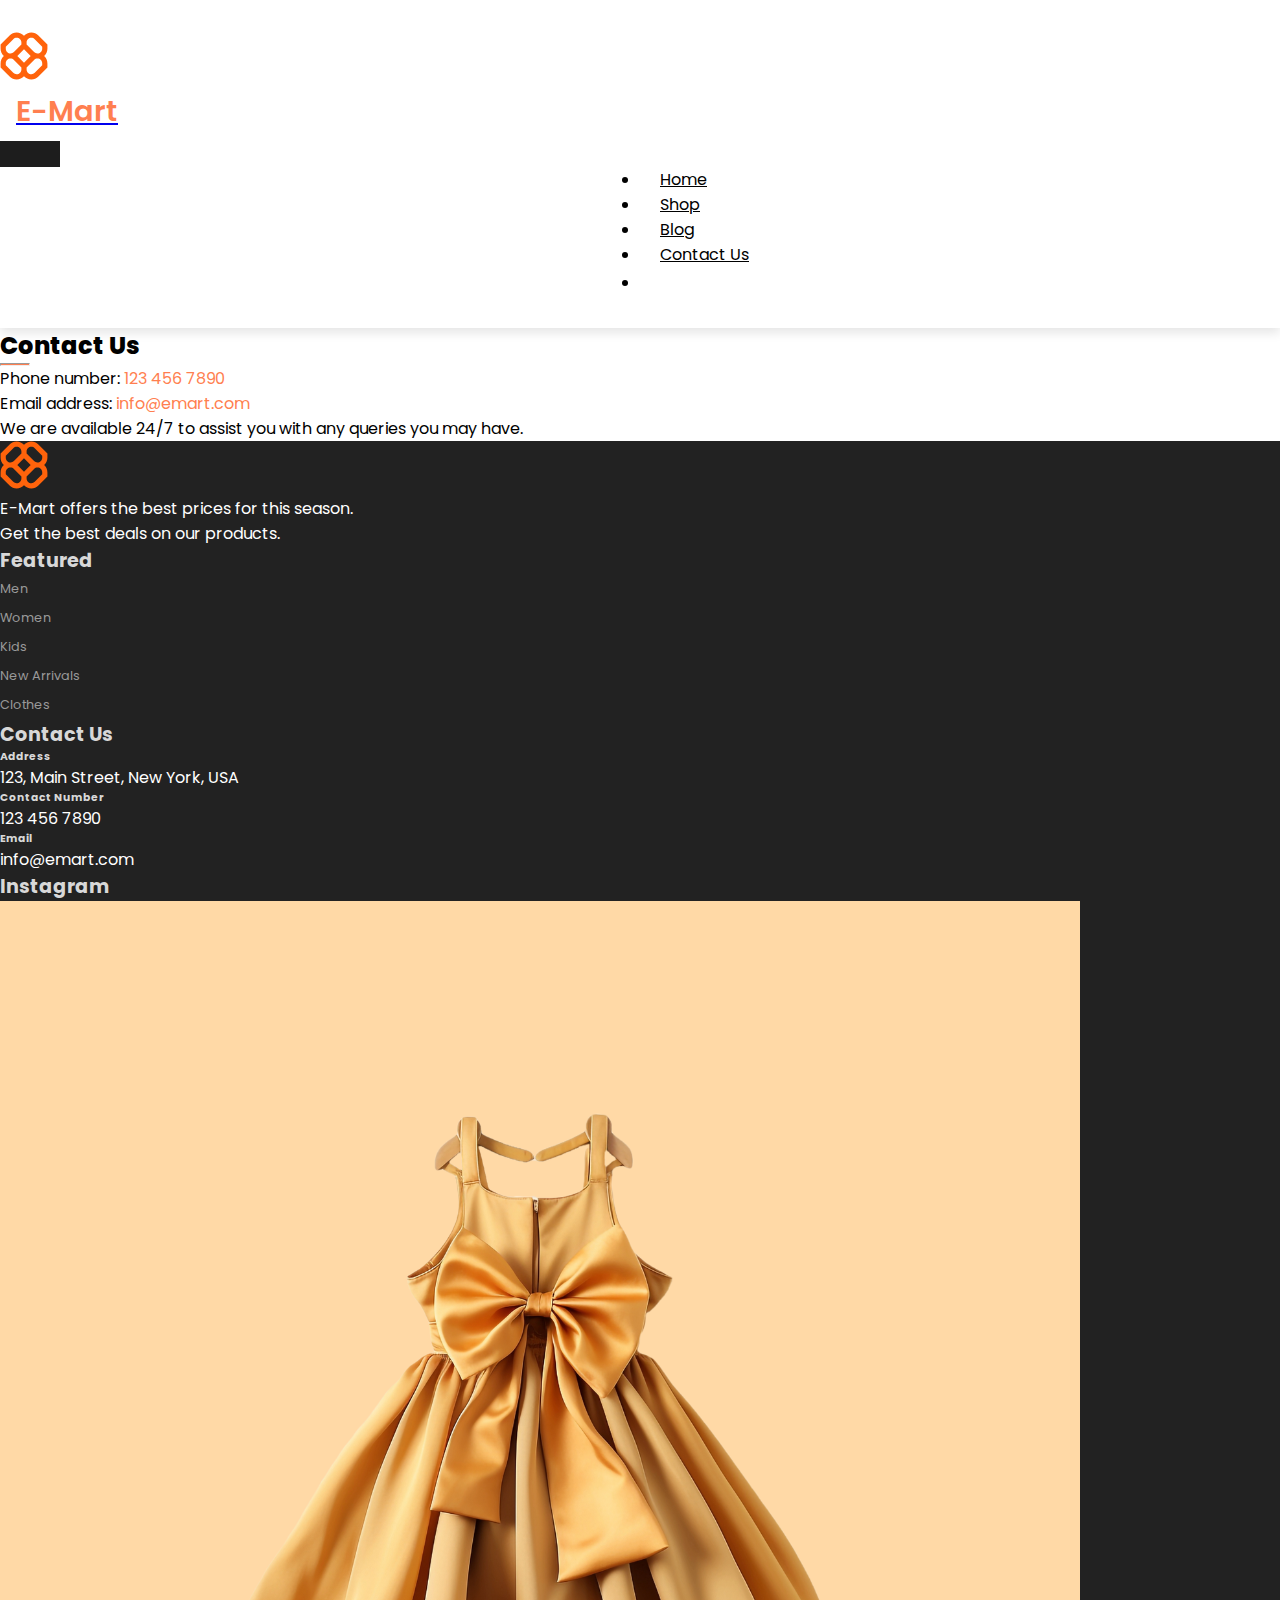
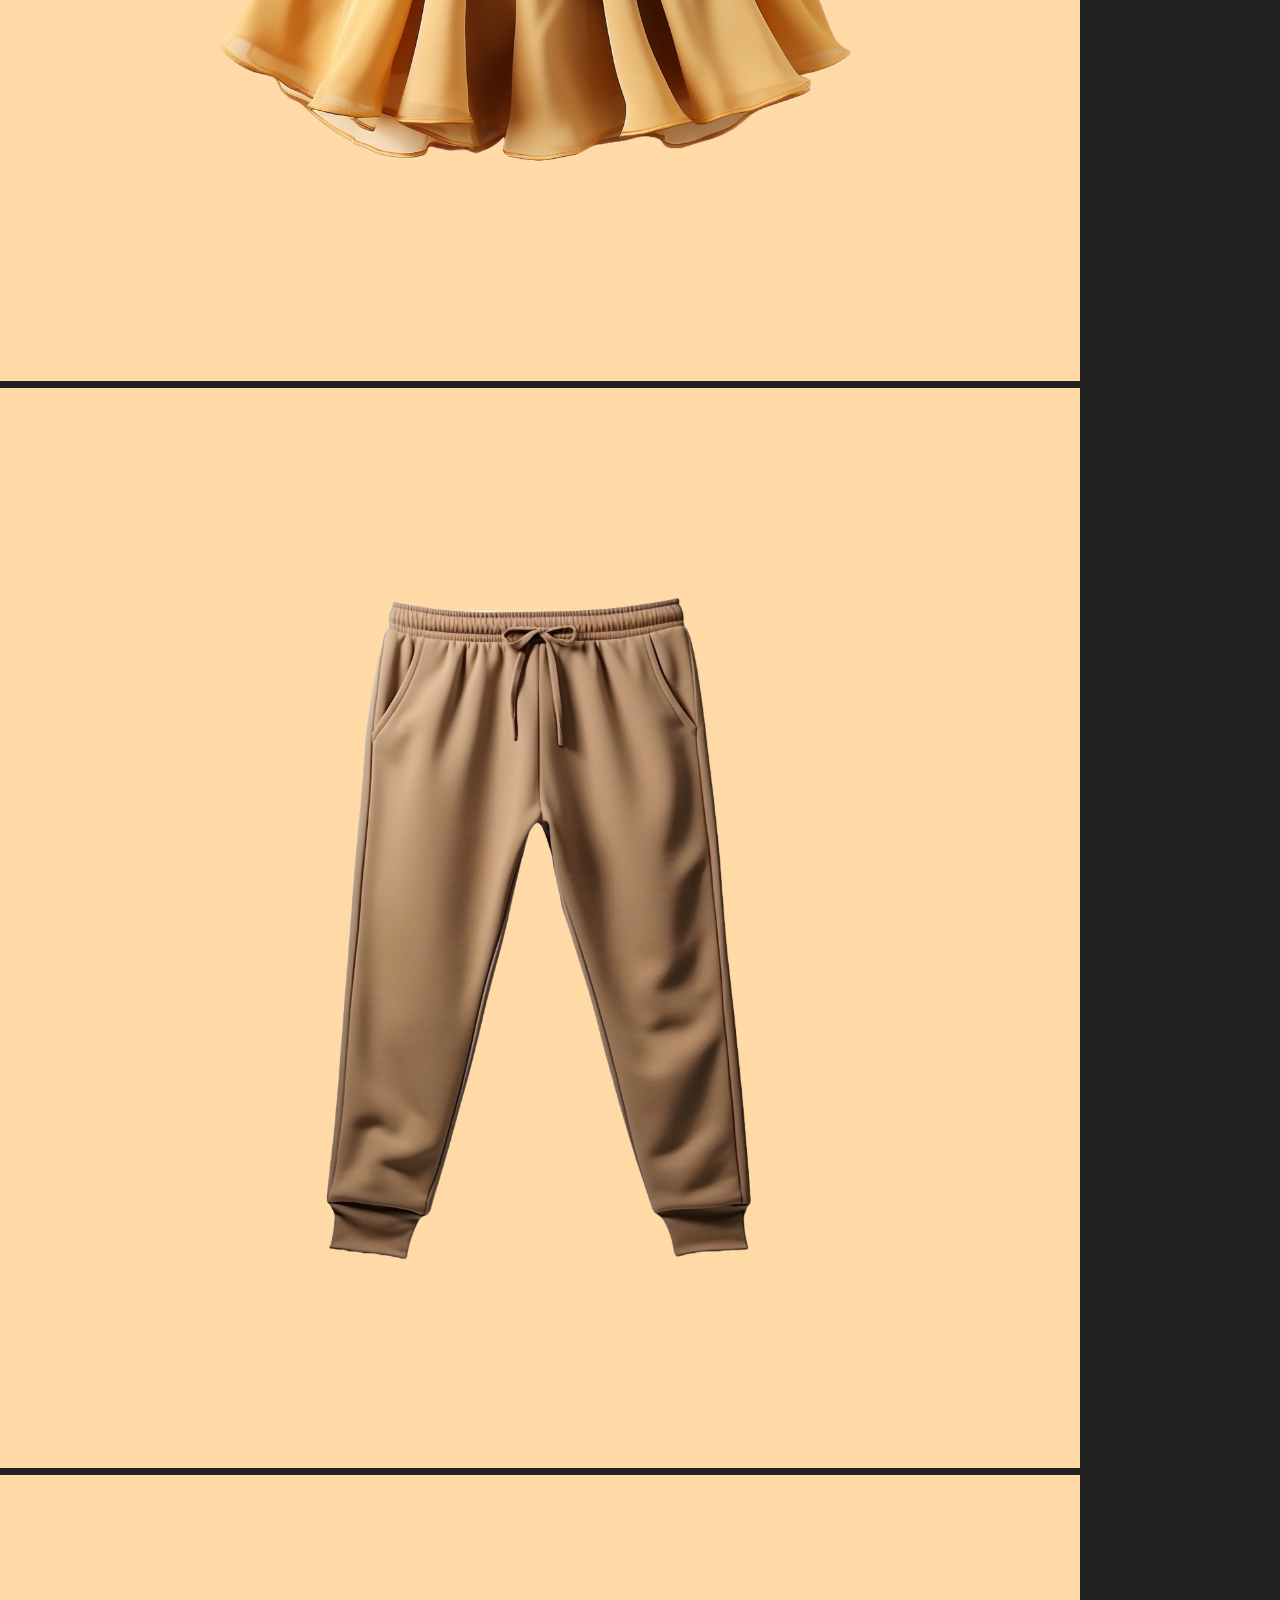
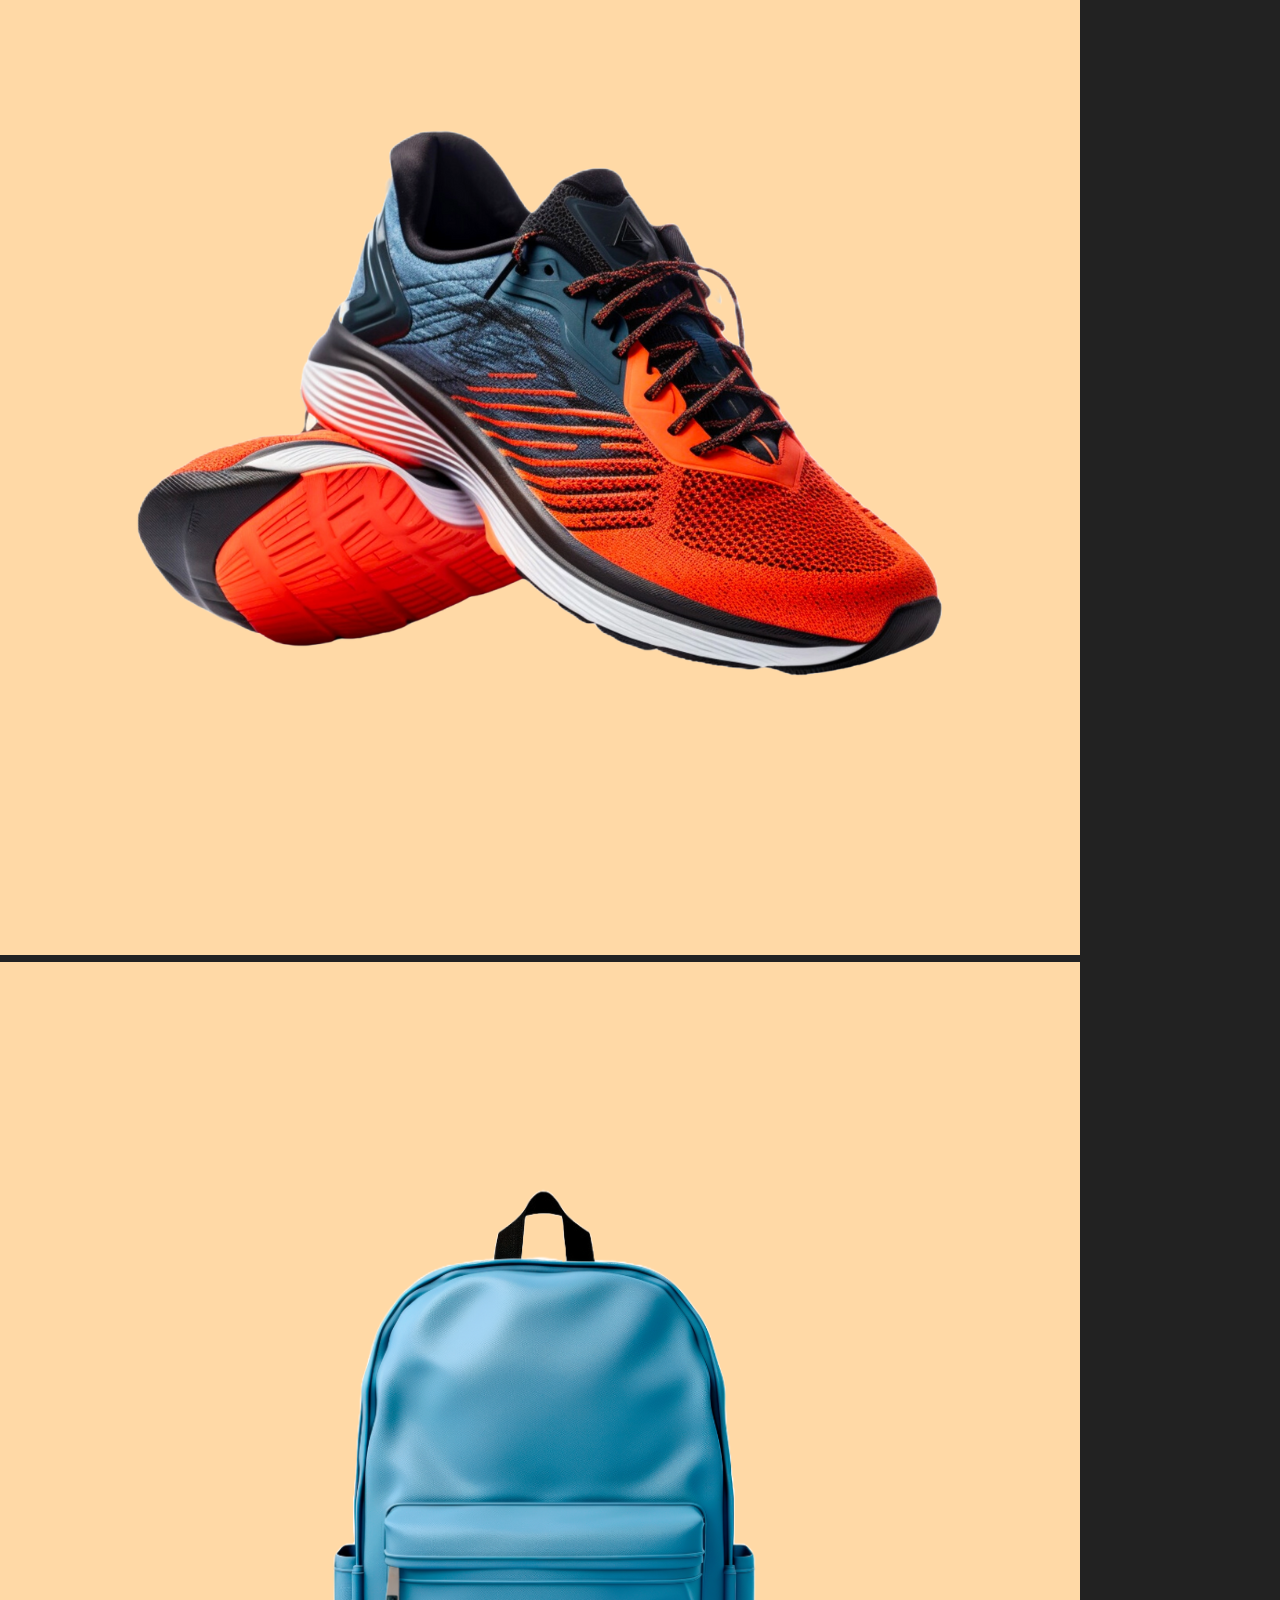
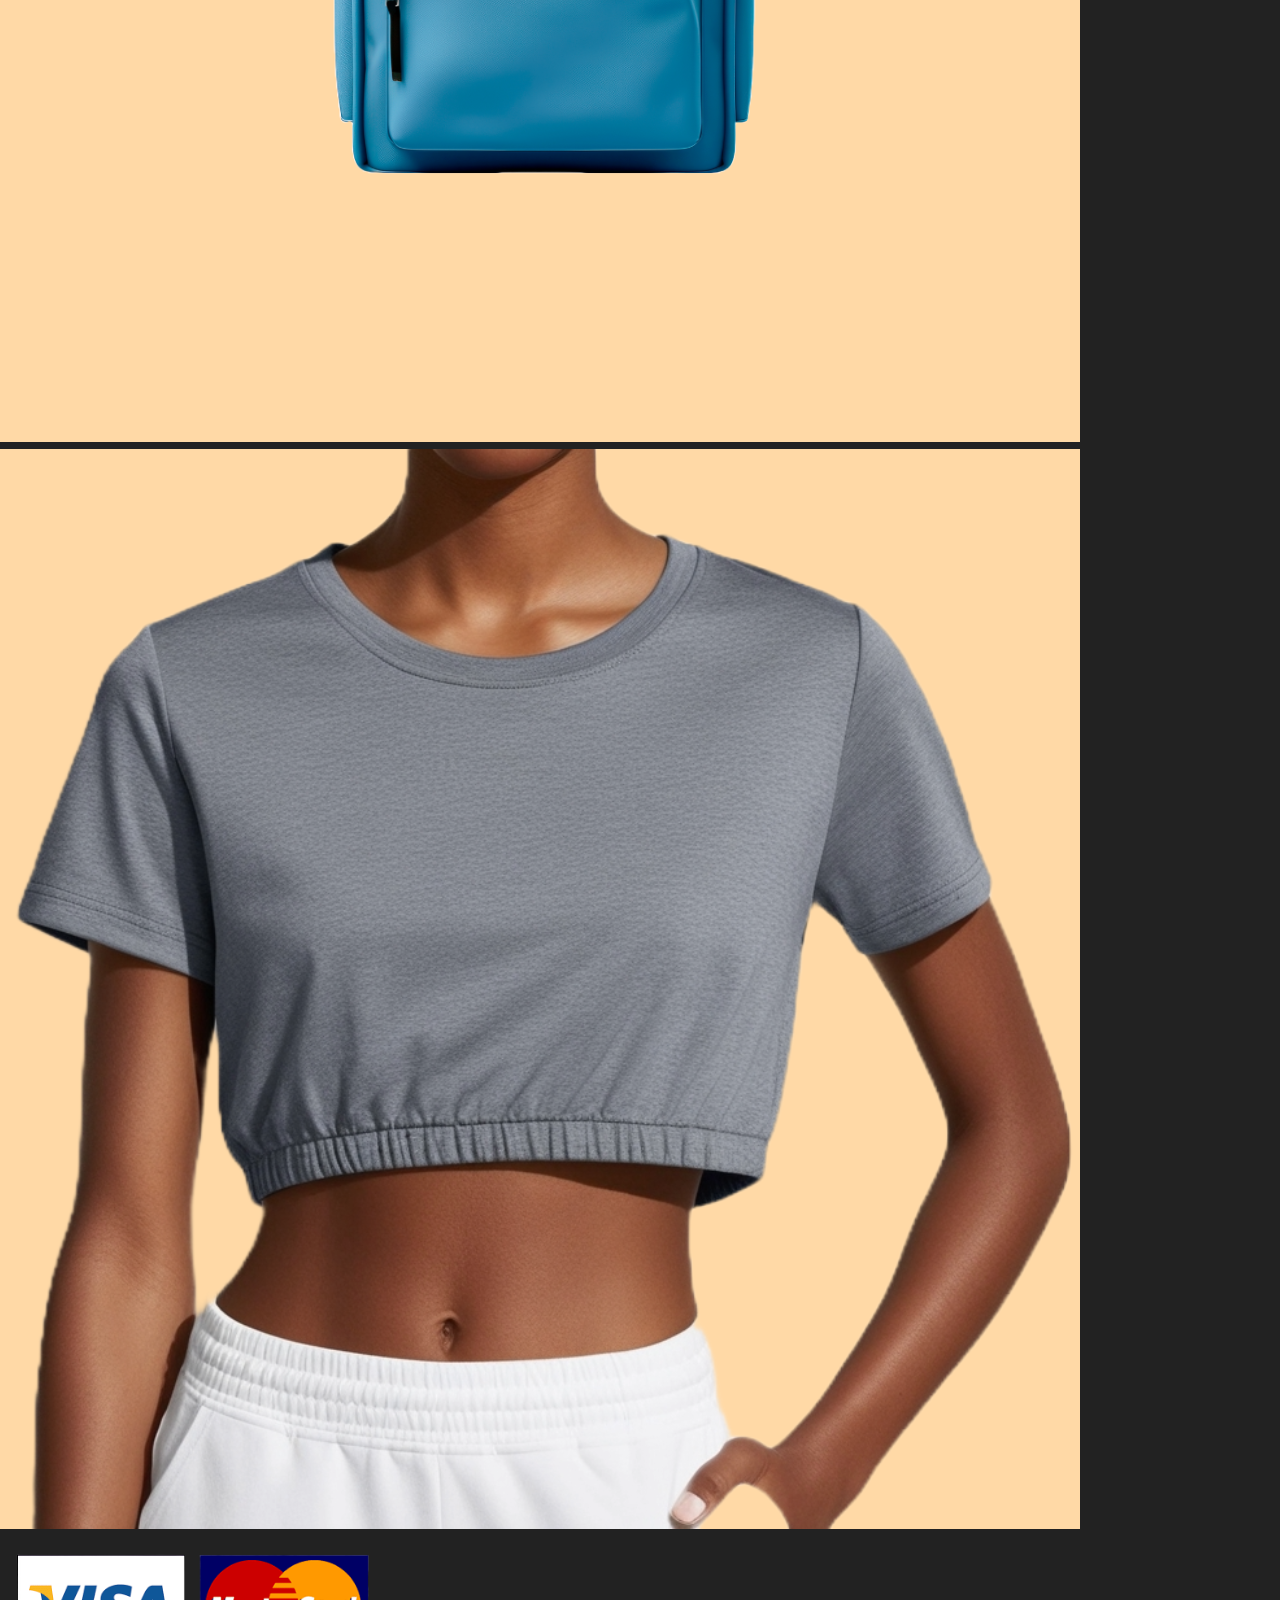
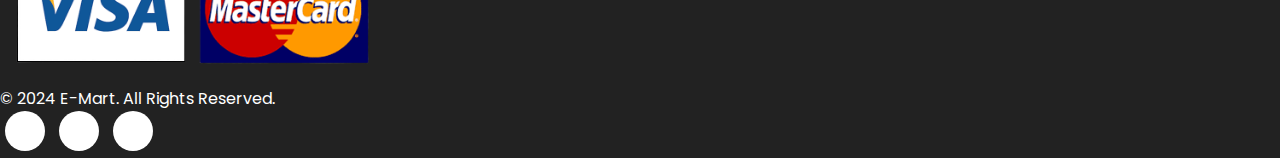
<file: contact.html>
<!DOCTYPE html>
<html lang="en">
  <head>
    <meta charset="UTF-8" />
    <meta name="viewport" content="width=device-width, initial-scale=1.0" />
    <title>Home</title>
    <link rel="icon" type="image/svg+xml" href="assets/images/logo.svg" />
    <link
      href="https://cdn.jsdelivr.net/npm/bootstrap@5.0.2/dist/css/bootstrap.min.css"
      rel="stylesheet"
      integrity="sha384-EVSTQN3/azprG1Anm3QDgpJLIm9Nao0Yz1ztcQTwFspd3yD65VohhpuuCOmLASjC"
      crossorigin="anonymous"
    />

    <link
      rel="stylesheet"
      href="https://use.fontawesome.com/releases/v5.15.4/css/all.css"
      integrity="sha384-DyZ88mC6Up2uqS4h/KRgHuoeGwBcD4Ng9SiP4dIRy0EXTlnuz47vAwmeGwVChigm"
      crossorigin="anonymous"
    />

    <link rel="stylesheet" href="assets/css/style.css" />
  </head>

  <body>
    <!-- Navbar -->
    <nav class="navbar navbar-light navbar-expand-lg bg-white py-3 fixed-top">
      <div class="container">
        <a
          href="index.php"
          class="d-flex align-items-center text-decoration-none"
          ><img class="logo" src="assets/images/logo.svg" alt="logo" />
          <h2 class="brand">E-Mart</h2></a
        >
        <button
          class="navbar-toggler"
          type="button"
          data-bs-toggle="collapse"
          data-bs-target="#navbarSupportedContent"
          aria-controls="navbarSupportedContent"
          aria-expanded="false"
          aria-label="Toggle navigation"
        >
          <span class="navbar-toggler-icon"></span>
        </button>
        <div
          class="collapse navbar-collapse nav-buttons"
          id="navbarSupportedContent"
        >
          <ul class="navbar-nav me-auto mb-2 mb-lg-0">
            <li class="nav-item">
              <a class="nav-link" href="index.php">Home</a>
            </li>
            <li class="nav-item">
              <a class="nav-link" href="shop.php">Shop</a>
            </li>
            <li class="nav-item">
              <a class="nav-link" href="#">Blog</a>
            </li>
            <li class="nav-item">
              <a class="nav-link" href="contact.html">Contact Us</a>
            </li>

            <li class="nav-item">
              <a href="cart.php"><i class="fas fa-shopping-bag"></i></a>
              <a href="account.php"><i class="fas fa-user"></i></a>
            </li>
          </ul>
        </div>
      </div>
    </nav>

    <!-- Contact -->
    <section id="contact" class="container my-5 py-5">
      <div class="container text-center mt-5">
        <h3>Contact Us</h3>
        <hr class="mx-auto" />
        <p class="w-50 mx-auto">Phone number: <span>123 456 7890</span></p>
        <p class="w-50 mx-auto">Email address: <span>info@emart.com</span></p>
        <p class="w-50 mx-auto">
          We are available 24/7 to assist you with any queries you may have.
        </p>
      </div>
    </section>

    <!-- Footer -->
    <footer class="mt-5 py-5">
      <div class="row container mx-auto pt-5">
        <div class="footer-one col-lg-3 col-md-6 col-sm-12">
          <img class="logo" src="assets/images/logo.svg" alt="logo" />
          <p class="pt-3">
            E-Mart offers the best prices for this season.<br />Get the best
            deals on our products.
          </p>
        </div>

        <div class="footer-one col-lg-3 col-md-6 col-sm-12">
          <h5 class="pb-2">Featured</h5>
          <ul class="text-uppercase">
            <li><a href="#">Men</a></li>
            <li><a href="#">Women</a></li>
            <li><a href="#">Kids</a></li>
            <li><a href="#">New Arrivals</a></li>
            <li><a href="#">Clothes</a></li>
          </ul>
        </div>

        <div class="footer-one col-lg-3 col-md-6 col-sm-12">
          <h5 class="pb-2">Contact Us</h5>
          <div>
            <h6 class="text-uppercase">Address</h6>
            <p>123, Main Street, New York, USA</p>
          </div>
          <div>
            <h6 class="text-uppercase">Contact Number</h6>
            <p>123 456 7890</p>
          </div>
          <div>
            <h6 class="text-uppercase">Email</h6>
            <p>info@emart.com</p>
          </div>
        </div>

        <div class="footer-one col-lg-3 col-md-6 col-sm-12">
          <h5 class="pb-2">Instagram</h5>
          <div class="row">
            <img
              src="assets/images/featured1.png"
              alt="Footer 1"
              class="img-fluid w-25 h-100 m-2"
            />
            <img
              src="assets/images/featured2.png"
              alt="Footer 1"
              class="img-fluid w-25 h-100 m-2"
            />
            <img
              src="assets/images/featured3.png"
              alt="Footer 1"
              class="img-fluid w-25 h-100 m-2"
            />
            <img
              src="assets/images/featured4.png"
              alt="Footer 1"
              class="img-fluid w-25 h-100 m-2"
            />
            <img
              src="assets/images/clothes1.png"
              alt="Footer 1"
              class="img-fluid w-25 h-100 m-2"
            />
          </div>
        </div>
      </div>

      <div class="copyright mt-5">
        <div class="row container mx-auto">
          <div class="col-lg-3 col-md-6 col-sm-12 mb-4">
            <img src="assets/images/payment.png" alt="Payment" />
          </div>
          <div class="col-lg-3 col-md-6 col-sm-12 mb-4 text-nowrap mb-2">
            <p>&copy; 2024 E-Mart. All Rights Reserved.</p>
          </div>

          <div class="col-lg-3 col-md-6 col-sm-12 mb-4">
            <a href="#"><i class="fab fa-facebook"></i> </a>
            <a href="#"><i class="fab fa-instagram"></i> </a>
            <a href="#"><i class="fab fa-twitter"></i> </a>
          </div>
        </div>
      </div>
    </footer>

    <script
      src="https://cdn.jsdelivr.net/npm/bootstrap@5.0.2/dist/js/bootstrap.bundle.min.js"
      integrity="sha384-MrcW6ZMFYlzcLA8Nl+NtUVF0sA7MsXsP1UyJoMp4YLEuNSfAP+JcXn/tWtIaxVXM"
      crossorigin="anonymous"
    ></script>
  </body>
</html>
</file>
<file: assets/css/style.css>
@import url("https://fonts.googleapis.com/css2?family=Poppins:ital,wght@0,100;0,200;0,300;0,400;0,500;0,600;0,700;0,800;0,900;1,100;1,200;1,300;1,400;1,500;1,600;1,700;1,800;1,900&display=swap");

* {
  margin: 0;
  padding: 0;
  box-sizing: border-box;
}

body {
  font-family: "Poppins", sans-serif;
}

h1 {
  font-size: 2.5rem;
  font-weight: 700;
}

h2 {
  font-size: 1.9rem;
  font-weight: 600;
}

h3 {
  font-size: 1.5rem;
  font-weight: 800;
}

h4 {
  font-size: 1.2rem;
  font-weight: 600;
}

h5 {
  font-size: 1rem;
  font-weight: 400;
}

h6 {
  color: #d8d8d8;
}

button {
  font-size: 0.8rem;
  font-weight: 900;
  outline: none;
  border: none;
  background-color: #1d1d1d;
  color: aliceblue;
  padding: 13px 30px;
  text-transform: uppercase;
  cursor: pointer;
  transition: 0.5s ease;
}

button:hover {
  background-color: coral;
}

/* Navbar */
.navbar {
  font-size: 16px;
  padding-top: 2rem !important;
  padding-bottom: 2rem !important;
  top: 0;
  left: 0;
  box-shadow: 0 5px 10px rgba(0, 0, 0, 0.1);
}

.logo {
  width: 48px;
  height: 48px;
}

.navbar .brand {
  color: coral;
  margin: 3px 16px;
  font-size: 1.8rem;
}

.nav-buttons {
  margin-left: 50%;
}

.navbar-light .navbar-nav .nav-link {
  padding: 0 20px;
  color: #000;
  transition: 0.4s ease;
}

.navbar-light .navbar-nav .nav-link:hover,
.navbar i:hover,
.navbar-light .navbar-nav .nav-link:active .navbar i:hover {
  color: coral;
}

.navbar i {
  font-size: 1.2rem;
  padding: 0 0.7px;
  transition: 0.4s ease;
  cursor: pointer;
  margin-left: 5px;
}

@media only screen and (max-width: 990px) {
  .nav-buttons {
    margin: 10px;
  }

  .nav-buttons ul {
    margin: 1rem;
    justify-content: flex-start;
    align-items: flex-start;
    text-align: left;
  }

  .nav-buttons ul .fas {
    margin: 20px 5px 10px 20px;
  }
}

/* Home */
#home {
  background-image: url("../images/banner1.png");
  width: 100%;
  height: 100vh;
  background-size: cover;
  background-color: #f8dfde;
  background-repeat: no-repeat;
  background-position-x: 280px;
  background-position-y: 80px;
  display: flex;
  flex-direction: column;
  justify-content: center;
  align-items: flex-start;
}

#home span {
  color: coral;
}

/* New Section */

#new .one {
  position: relative;
}

#new .one img {
  width: 100%;
  height: 100%;
  background-position: center;
  background-repeat: no-repeat;
  background-size: cover;
}

#new .one .details {
  position: absolute;
  top: 0;
  left: 0;
  color: burlywood;
  font-weight: bold;
  transition: 0.4s ease;
  opacity: 0.7;
  background-color: rgb(1, 1, 1);
  width: 100%;
  height: 100%;
  cursor: pointer;
}

#new .one .details:hover {
  background-color: rgb(221, 200, 114);
  color: black;
}

#new .one:nth-child(1) .details {
  display: flex;
  justify-content: center;
  flex-direction: column;
  align-items: flex-start;
  text-align: start;
}

#new .one:nth-child(2) .details {
  display: flex;
  justify-content: center;
  flex-direction: column;
  align-items: center;
  text-align: center;
}

#new .one:nth-child(3) .details {
  display: flex;
  justify-content: center;
  flex-direction: column;
  align-items: flex-end;
  text-align: end;
}

/* Featured Section */

.product {
  cursor: pointer;
  margin-bottom: 2rem;
}

.product img {
  transition: 0.3s all;
}

.product:hover img {
  opacity: 0.7;
}

.product .buy-btn {
  background-color: coral;
  transform: translateY(50px);
  opacity: 0;
  transition: 0.3s all;
}

.product:hover .buy-btn {
  transform: translateY(0);
  opacity: 1;
}

hr {
  width: 30px;
  height: 3px !important;
  opacity: 1 !important;
  background-color: coral;
}

.star {
  padding: 10px 0;
}

.star i {
  font-size: 0.9rem;
  color: goldenrod;
}

/* Mid Banner */

#banner {
  background-image: url("../images/banner2.png");
  width: 100%;
  height: 60vh;
  background-size: cover;
  background-color: #f8dfde;
  background-repeat: no-repeat;
  background-position-x: center;
  background-attachment: fixed;
  display: flex;
  flex-direction: column;
  justify-content: center;
  align-items: flex-start;
}

#banner h1 {
  color: coral;
}

#banner button {
  background-color: coral;
}

#banner button:hover {
  background-color: #1d1d1d;
}

/* Footer */
footer {
  background-color: #222222;
}

footer h5 {
  color: #d8d8d8;
  font-weight: 700;
  font-size: 1.2rem;
}

footer li {
  padding-bottom: 4px;
}

footer li a {
  font-size: 0.8rem;
  color: #999;
  text-decoration: none;
}

footer li a:hover {
  color: #d8d8d8;
}

footer p {
  color: #fff;
}

footer .copyright a {
  color: #000;
  height: 40px;
  width: 40px;
  background-color: #fff;
  display: inline-block;
  border-radius: 50%;
  text-align: center;
  line-height: 38px;
  transition: 0.3s ease;
  margin: 0 5px;
}

footer .copyright a:hover {
  color: #fff;
  background-color: coral;
}

footer .copyright img {
  width: 30%;
}

/* Single Product Page */

.small-img-group {
  display: flex;
  justify-content: space-between;
}

.small-img-col {
  flex-basis: 24%;
  cursor: pointer;
}

.single-product input {
  width: 50px;
  height: 40px;
  padding-left: 10px;
  font-size: 16px;
  margin-right: 10px;
}

.single-product input:focus {
  outline: none;
}

.single-product .buy-btn {
  background-color: coral;
  opacity: 1;
  transition: 0.4s all;
}

.single-product .buy-btn:hover {
  background-color: #222222;
}

/* Cart Page */
.cart table {
  width: 100%;
  border-collapse: collapse;
}

.cart .product-info {
  display: flex;
  flex-wrap: wrap;
}

.cart th {
  text-align: left;
  padding: 5px 10px;
  color: #fff;
  background-color: coral;
}

.cart td {
  padding: 10px 20px;
}

.cart td img {
  width: 80px;
  height: 80px;
  margin-right: 10px;
}

.cart td input {
  width: 40px;
  height: 30px;
  padding: 5px;
}

.cart td a {
  color: coral;
}

.cart .remove-btn {
  color: coral;
  text-decoration: none;
  font-size: 14px;
  background-color: transparent;
  border: none;
  width: fit-content;
}

.cart .edit-btn {
  color: coral;
  text-decoration: none;
  font-size: 15px;
  background-color: transparent;
  border: none;
  width: fit-content;
}

.cart .product-info p {
  margin: 3px;
}

.cart-total {
  display: flex;
  justify-content: flex-end;
}

.cart-total table {
  width: 100%;
  max-width: 500px;
  border-top: 3px solid coral;
}

td:last-child {
  text-align: right;
}

th:last-child {
  text-align: right;
}

.checkout-container {
  display: flex;
  justify-content: flex-end;
}

.checkout-btn {
  display: flex;
  justify-content: flex-end;
  background-color: coral;
  color: #fff;
}

.checkout-btn:hover {
  background-color: #222222;
}

/* Login Page */

#login-form {
  width: 50%;
  margin: 5px auto;
  text-align: center;
  padding: 20px;
  border-top: 1px solid coral;
}

#login-form input {
  width: 50%;
  margin: 5px auto;
}

#login-form #login-btn {
  width: 50%;
  margin: 5px auto;
  background-color: coral;
  color: #fff;
}

#login-form #login-btn:hover {
  background-color: #222222;
}

#login-form #register-url {
  color: coral;
  text-decoration: none;
}

/* Register Page */

#register-form {
  width: 50%;
  margin: 5px auto;
  text-align: center;
  padding: 20px;
  border-top: 1px solid coral;
}

#register-form input {
  width: 50%;
  margin: 5px auto;
}

#register-form #register-btn {
  width: 50%;
  margin: 5px auto;
  background-color: coral;
  color: #fff;
}

#register-form #register-btn:hover {
  background-color: #222222;
}

#register-form #register-url {
  color: coral;
  text-decoration: none;
}

/* Account Page */
#account-form {
  width: 50%;
  margin: 35px auto;
  text-align: center;
  padding: 20px;
}

#account-form input {
  margin: 5px auto;
}

#account-form #change-password-btn {
  width: 100%;
  margin: 5px auto;
  background-color: coral;
  color: #fff;
}

#account-form #change-password-btn:hover {
  background-color: #222222;
}

.account-info #order-btn,
#logout-btn {
  color: coral;
  text-decoration: none;
}

/* Orders Section */
.orders table {
  width: 100%;
  border-collapse: collapse;
}

.orders .product-info {
  display: flex;
  flex-wrap: wrap;
  align-items: center;
}

.orders th {
  padding: 5px 10px;
  color: white;
  background-color: coral;
}

.orders td {
  padding: 10px 20px;
}

.orders td input {
  background-color: transparent;
  border: none;
  color: coral;
  width: fit-content;
}

.orders td img {
  width: 80px;
  height: 80px;
  margin-right: 10px;
}

.pay_now_btn {
  background-color: coral;
  color: #fff;
  text-decoration: none;
}

.pay_now_btn:hover {
  background-color: #222222;
}

/* Checkout Page */

#checkout-form .checkout-small-element {
  display: inline-block;
  width: 48%;
  margin: 10px auto;
}

#checkout-form .checkout-large-element {
  width: 96.5%;
}

#checkout-form .checkout-btn-container {
  margin: 10px;
  text-align: right;
  margin-right: 4%;
}

#checkout-form #checkout-btn {
  background-color: coral;
  color: #fff;
}

#checkout-form #checkout-btn:hover {
  background-color: #222222;
}

/* Contact Page */

#contact span {
  color: coral;
}

/* Shop Page*/
.product img {
  width: 100%;
  height: auto;
  box-sizing: border-box;
  object-fit: cover;
}

.pagination a {
  color: coral;
}

.pagination li:hover a {
  background-color: coral;
  color: #fff;
}
</file>
